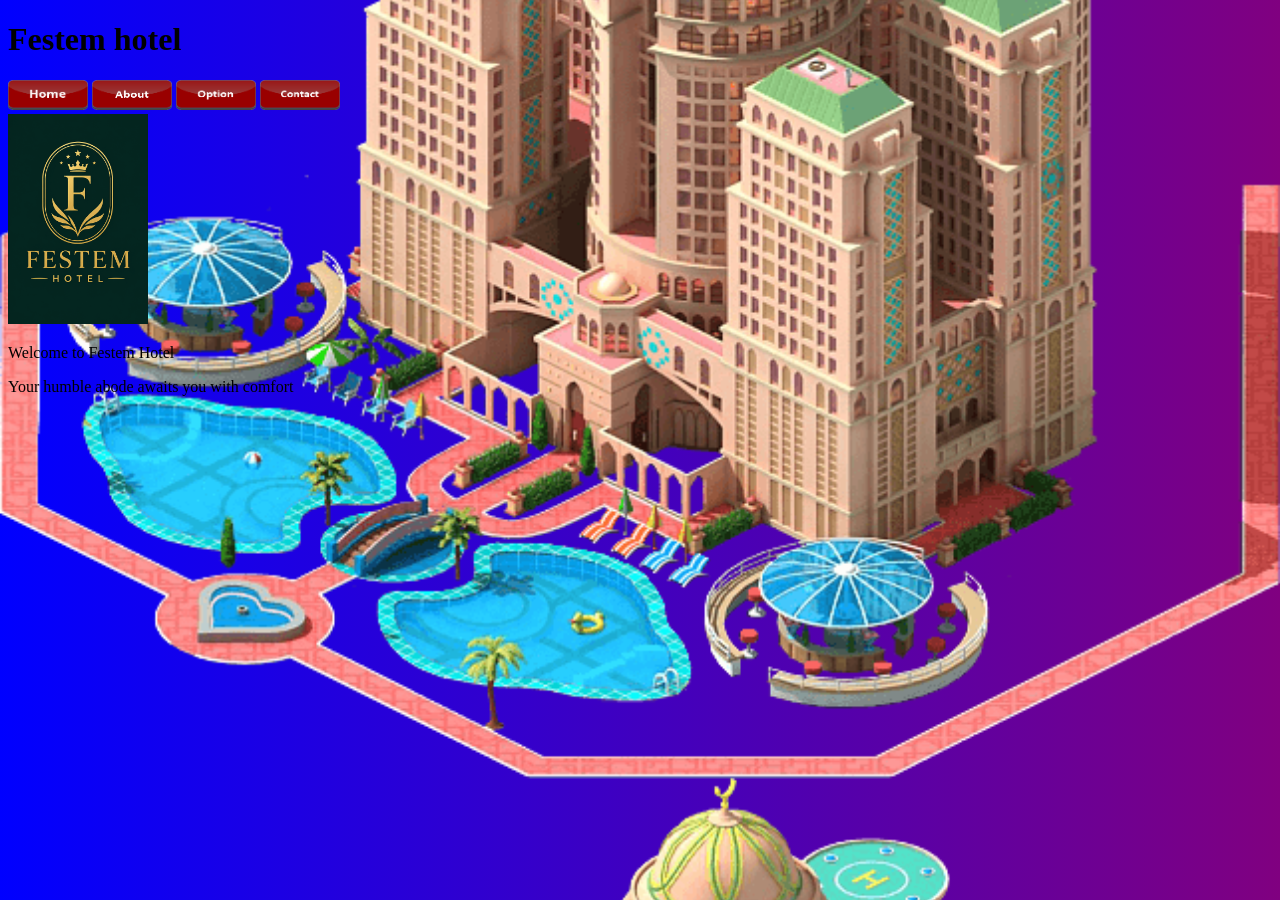
<file: index.html>
<!DOCTYPE html>
<html lang="en">
<head>
    <meta charset="UTF-8">
    <title>Festem Hotel Homepage</title>
    <link rel="stylesheet" href="CSS/style.css">
</head>
<body>
    <h1>Festem hotel</h1>

    <nav>
        <a href="index.html"><img src="Images/button_home.png" alt="Home" height="30px" width="80px"></a>
        <a href="about.html"><img src="Images/button_about.png" alt="Home" height="30px" width="80px"></a>
        <a href="options.html"><img src="Images/button_option.png" alt="Home" height="30px" width="80px"></a>
        <a href="contact.html"><img src="Images/button_contact.png" alt="Home" height="30px" width="80px"></a>
    </nav>
    <img src="Images/logo.png" alt="Hotel Image" height="210" width="140">    

    <p>Welcome to Festem Hotel</p>
    <p>Your humble abode awaits you with comfort</p>

</body>
</html>
</file>
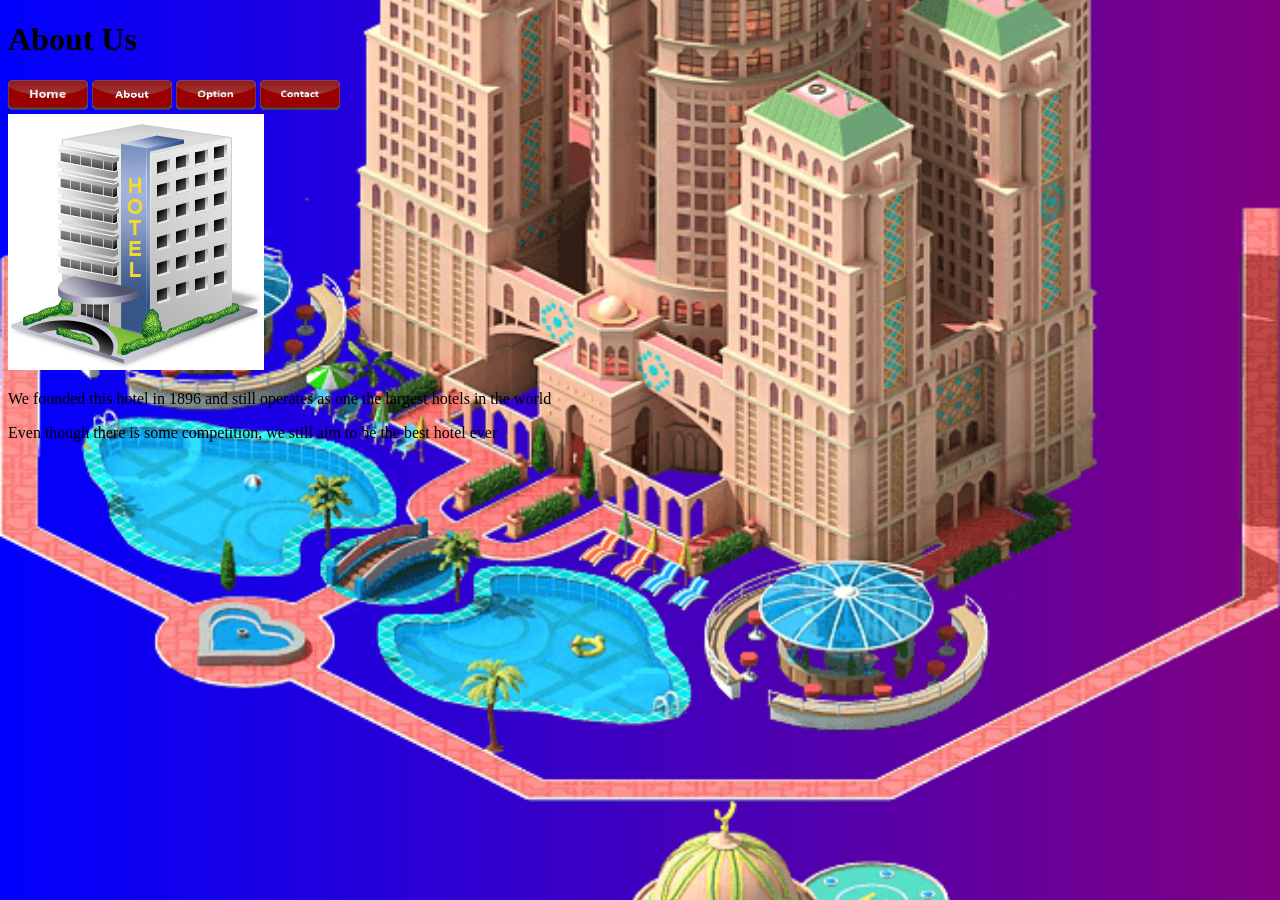
<file: about.html>
<!DOCTYPE html>
<html lang="en">
<head>
    <meta charset="UTF-8">
    <meta name="viewport" content="width=device-width, initial-scale=1.0">
    <title>About us</title>
    <link rel="stylesheet" href="CSS/style.css">
</head>
<body>
    <h1>About Us</h1>

    <nav>
        <a href="index.html"><img src="Images/button_home.png" alt="Home" height="30px" width="80px"></a>
        <a href="about.html"><img src="Images/button_about.png" alt="Home" height="30px" width="80px"></a>
        <a href="options.html"><img src="Images/button_option.png" alt="Home" height="30px" width="80px"></a>
        <a href="contact.html"><img src="Images/button_contact.png" alt="Home" height="30px" width="80px"></a>
    </nav>
    <img style="background-color: blue;" src="Images/hotel2.png" alt="History of the hotel">
    <p>
        We founded this hotel in 1896 and still operates as one the largest hotels in the world
    </p>
    <p>
        Even though there is some competition, we still aim to be the best hotel ever
    </p>
</body>
</html>
</file>
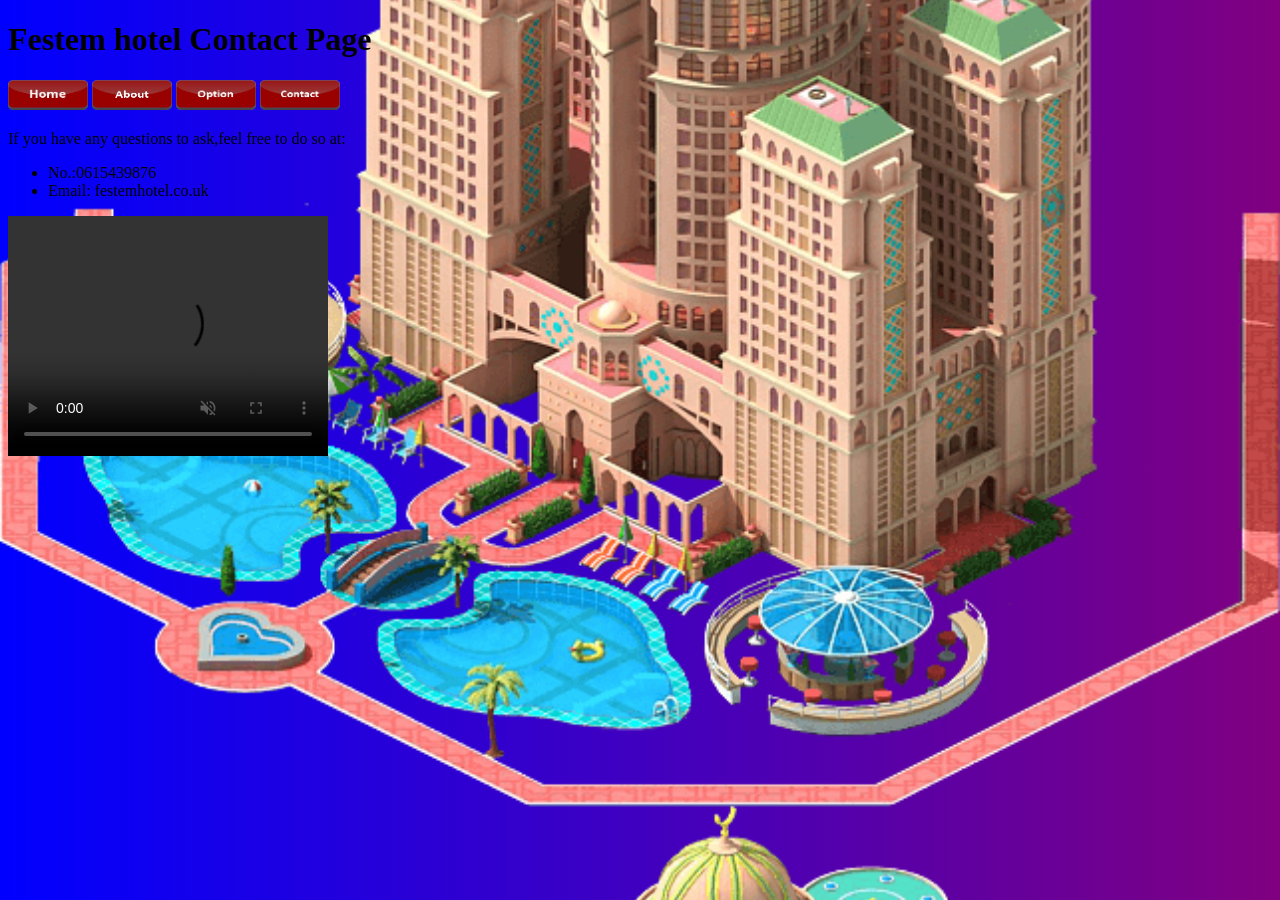
<file: contact.html>
<!DOCTYPE html>
<html>

<head>
    <meta charset="UTF-8">
    <title>Contact Page</title>
    <link rel="stylesheet" href="CSS/style.css">
</head>

<body>

    <h1>Festem hotel Contact Page</h1>

    <nav>
        <a href="index.html"><img src="Images/button_home.png" alt="Home" height="30px" width="80px"></a>
        <a href="about.html"><img src="Images/button_about.png" alt="Home" height="30px" width="80px"></a>
        <a href="options.html"><img src="Images/button_option.png" alt="Home" height="30px" width="80px"></a>
        <a href="contact.html"><img src="Images/button_contact.png" alt="Home" height="30px" width="80px"></a>
    </nav>

    <p>If you have any questions to ask,feel free to do so at:</p>

    <ul>
        <li>No.:0615439876</li>
        <li>Email: festemhotel.co.uk</li>
    </ul>
    <video src="HotelVisual.mp4" width="320" height="240" controls muted>
        
    </video>

</body>

</html>
</file>
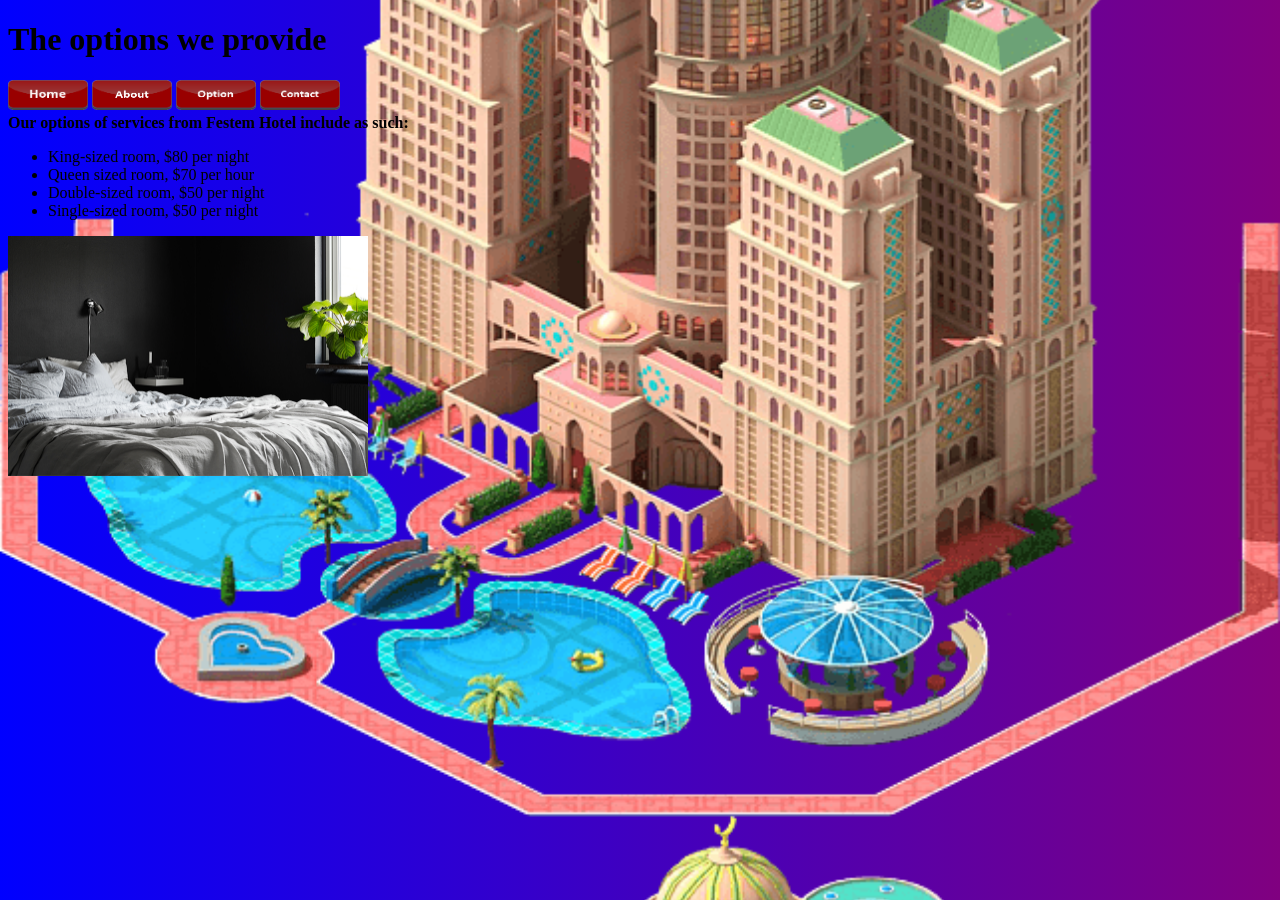
<file: options.html>
<!DOCTYPE html>
<html>
<head>
    <meta charset="UTF-8">
    <title>Festem Hotel Options</title>
    <link rel="stylesheet" href="CSS/style.css">
</head>

<body>
    <h1>The options we provide</h1>

    <nav>
        <a href="index.html"><img src="Images/button_home.png" alt="Home" height="30px" width="80px"></a>
        <a href="about.html"><img src="Images/button_about.png" alt="Home" height="30px" width="80px"></a>
        <a href="options.html"><img src="Images/button_option.png" alt="Home" height="30px" width="80px"></a>
        <a href="contact.html"><img src="Images/button_contact.png" alt="Home" height="30px" width="80px"></a>
    </nav>

    <b>Our options of services from Festem Hotel include as such: </b>

    <ul>
        <li>King-sized room, $80 per night</li>
        <li>Queen sized room, $70 per hour</li>
        <li>Double-sized room, $50 per night</li>
        <li>Single-sized room, $50 per night</li>
    </ul>
    <img src="Images/bed.png" alt="The Beds" height="240px" width="360px">
</body>
</html>
</file>
<file: CSS/style.css>
body{
    background: 
  url("hotel.png"),
  linear-gradient(to right, blue, purple);
background-size: cover;
background-position: center;
}
</file>
